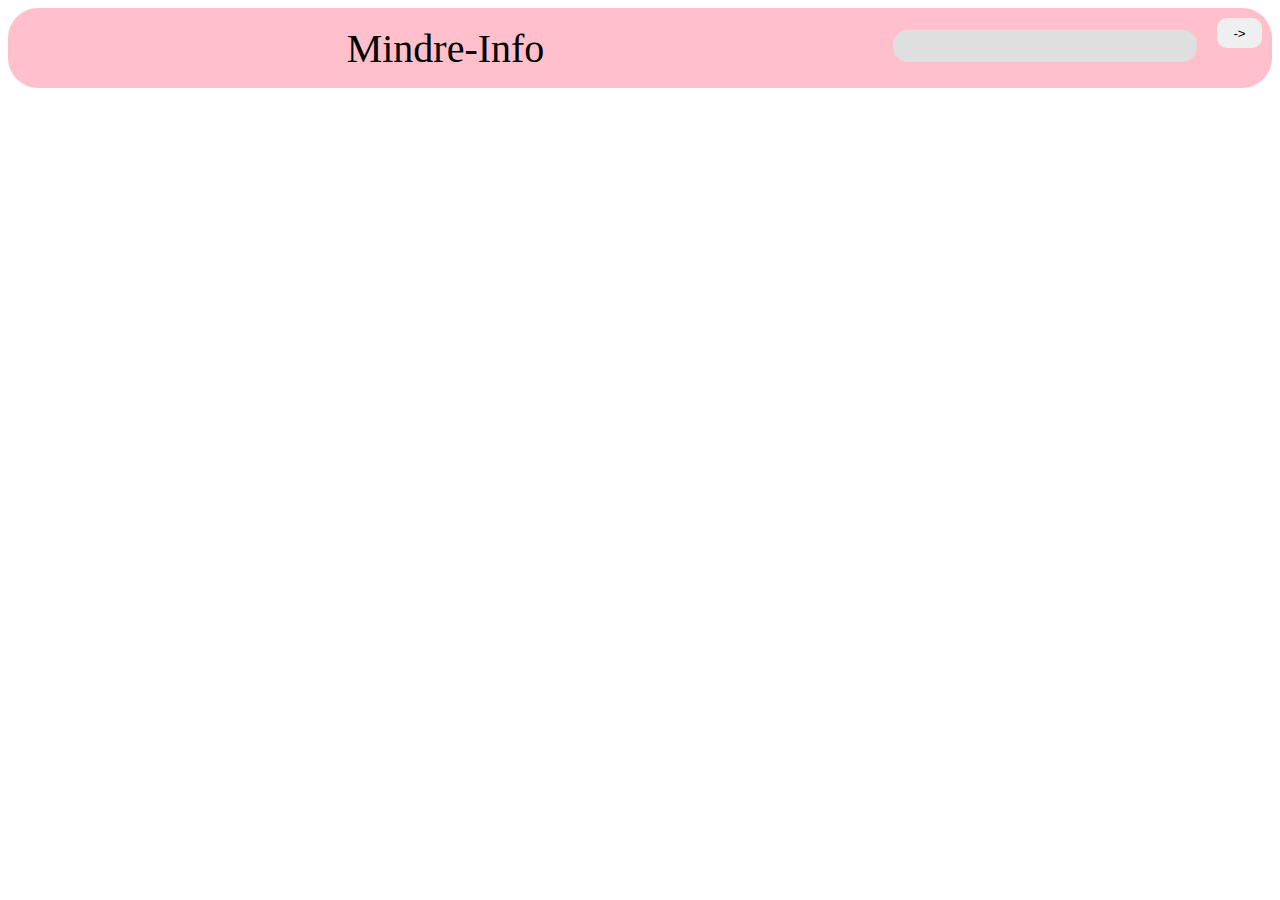
<file: index.html>
<!DOCTYPE html>
<html lang="en" dir="ltr">
  <head>
    <meta charset="utf-8">
    <title>Mindre-Info</title>
    <link rel="stylesheet" href="index.css" type="text/css">
    <script type="text/javascript" src="index.js"></script> 
  </head>
  <body>
    <div class="flexbox-container">
        <div id="flexbox-invisible" class="flexbox-item flexbox-item-1"></div>
        <div class="flexbox-item flexbox-item-2">Mindre-Info</div>
        <div class="flexbox-item flexbox-item-filler"></div>
        <div>
            <form id="form">
                <input id="inputNumber" class="flexbox-item-3 flexbox-item"/>
            </form>
        </div>
        <div>
            <form><button id="submitNumber" onclick="getNumber()" type="button" class="flexbox-item flexbox-item-4">-></button></form>
        </div>
    </div>
    <div id="resultDiv">
      <div id="resultCars"></div>
    </div>

  </body>
</html>
</file>
<file: index.css>
.flexbox-container {
    display: flex;
    justify-content: space-between;
    background-color: pink;
    border-radius: 30px;
    height: 80px;
}

.flexbox-item {
    width: 300px;
    margin: 10px;
    border: 3px;
}

.flexbox-item-1 {}

.flexbox-item-2 {
    text-align: center;
    align-self: center;
    font-size: 40px;

    min-width: 300px;
}

.flexbox-item-3 {
    width: 300px;
    margin: 10px;
    margin-top: 22px;
    border: 0px solid #333;
    background-color: #dfdfdf;
    height: 30px;

    align-self: center;

    border-radius: 15px;
}

.flexbox-item-4 {
    max-width: 60px;
    border-radius: 10px;
    height: 30px;
    max-width: 45px;
</file>
